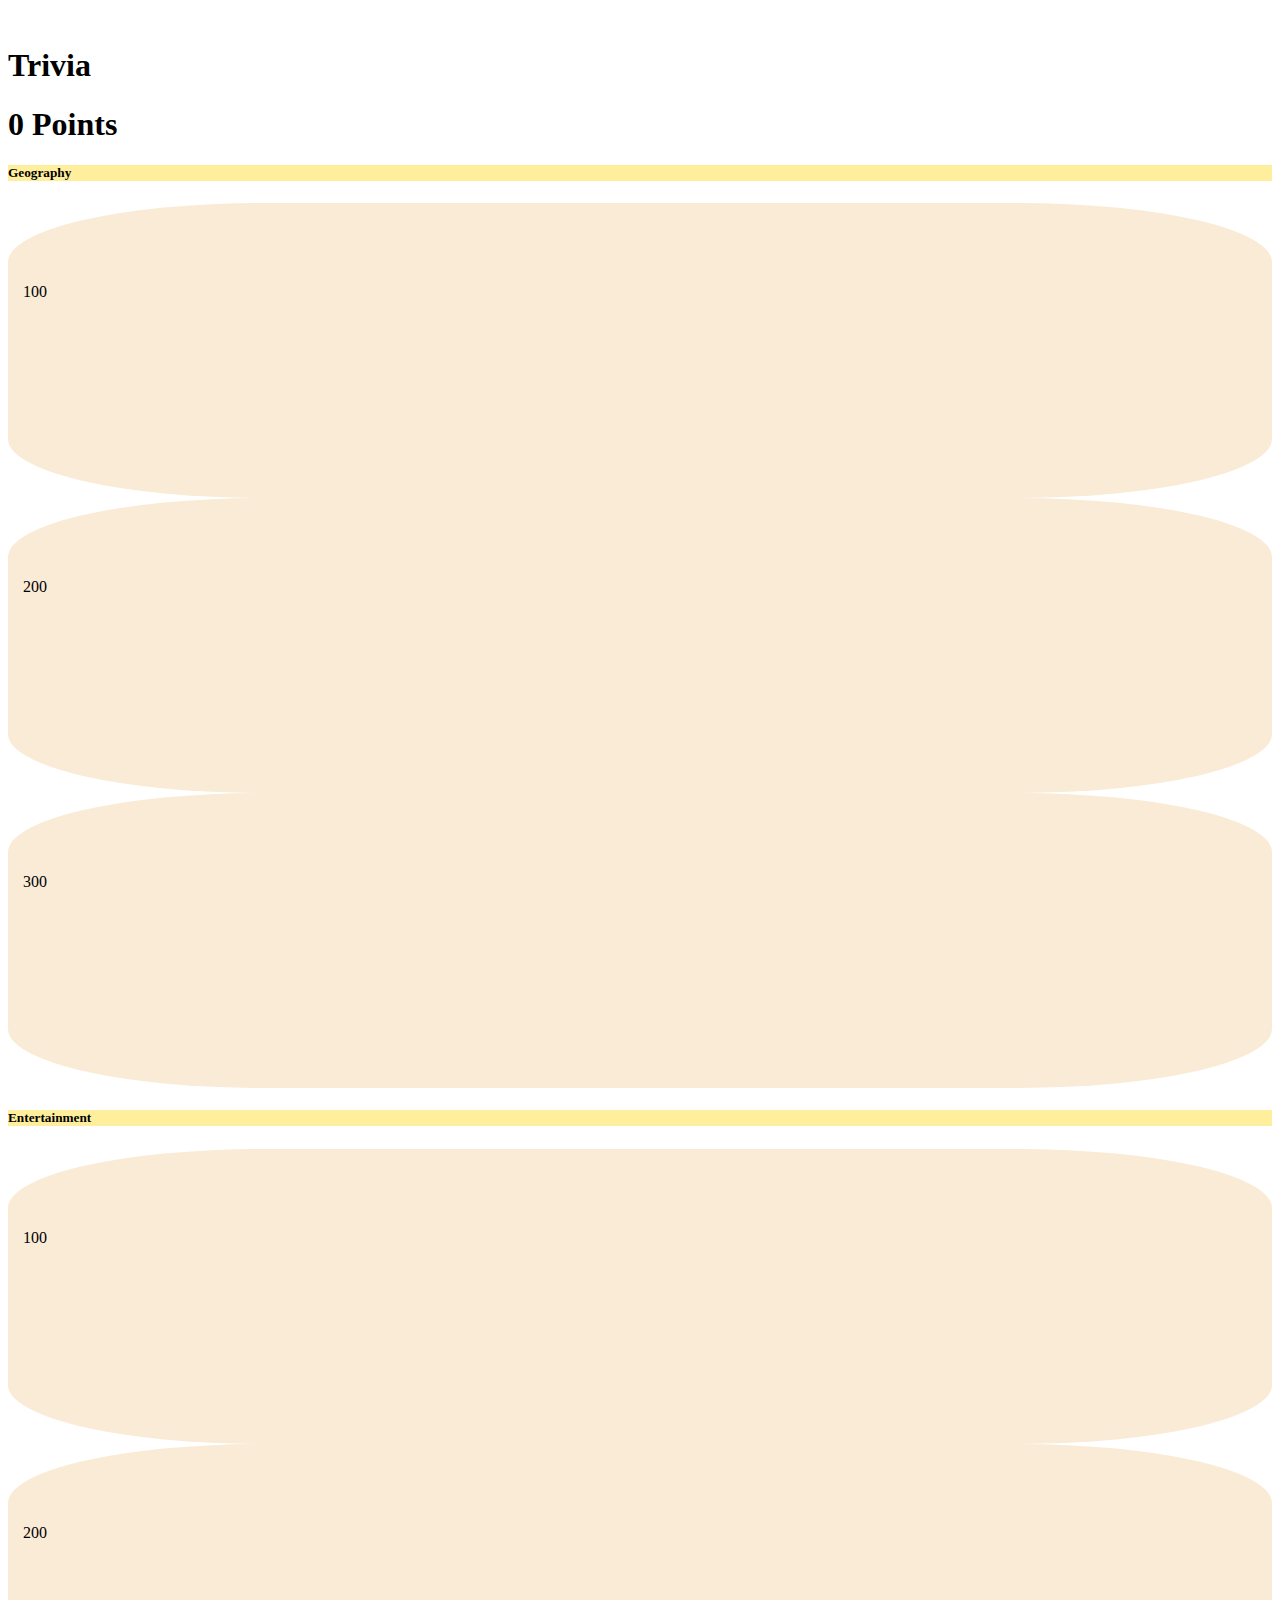
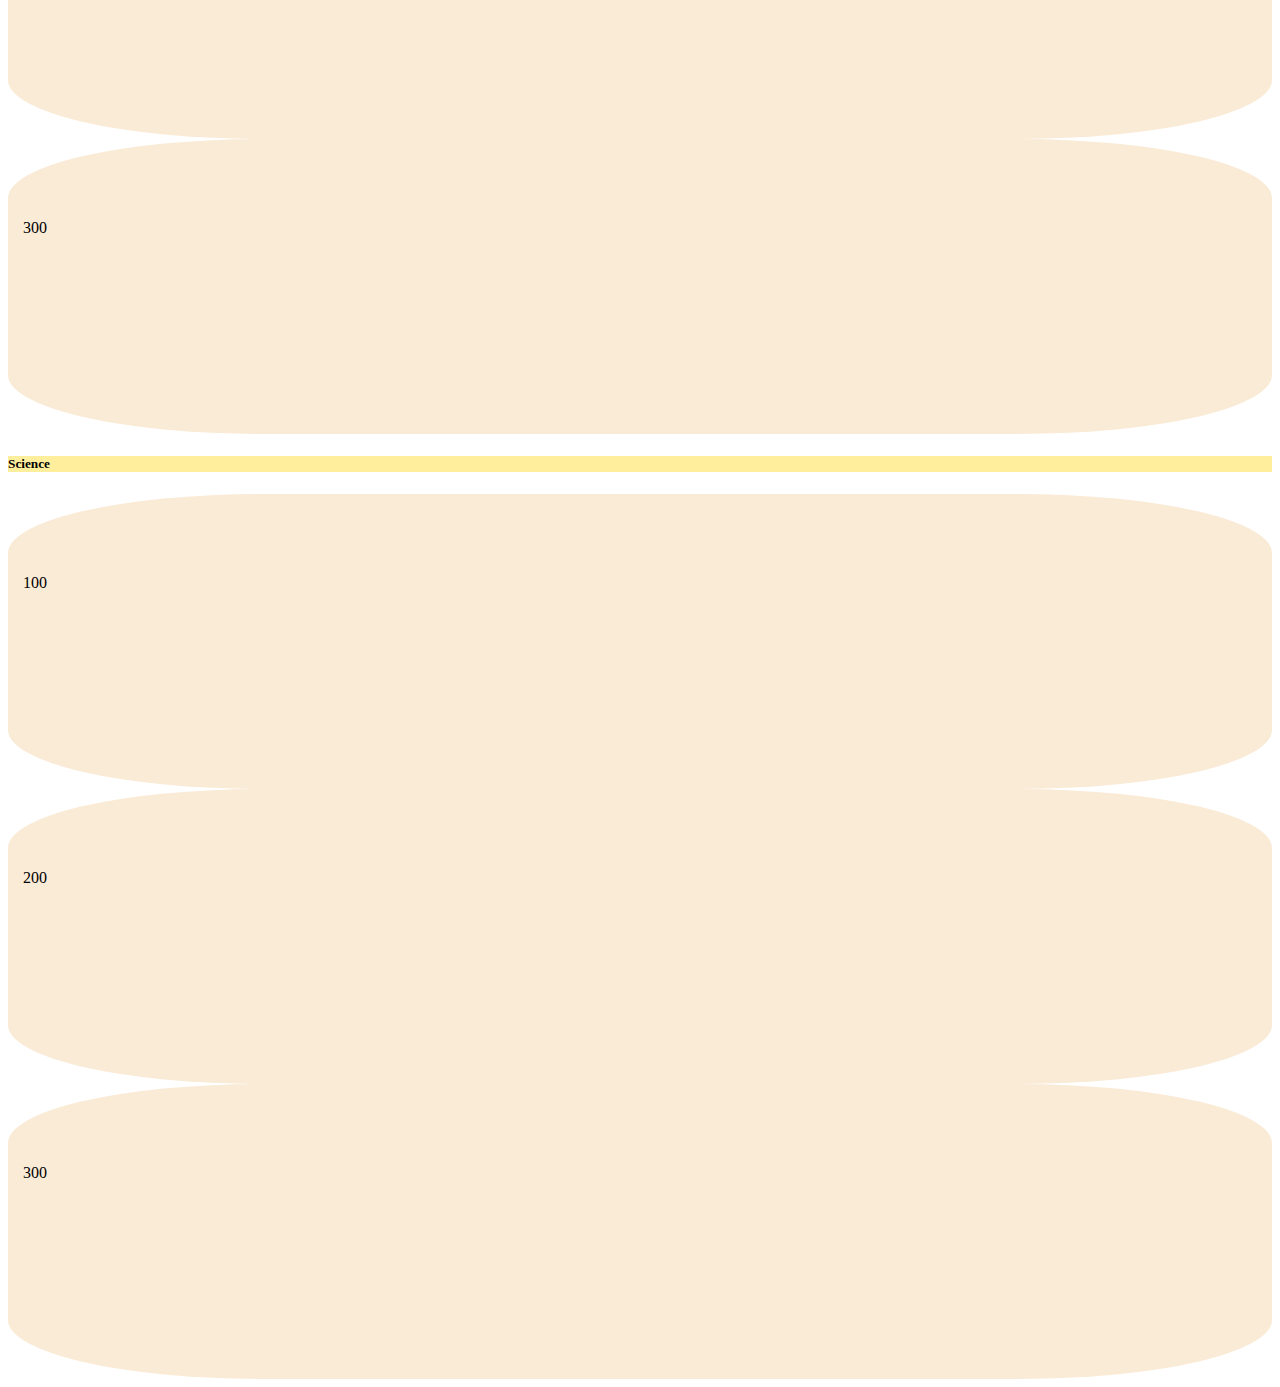
<file: index.html>
<!DOCTYPE html>
<html lang="en">
<head>
    <meta charset="UTF-8">
    <meta name="viewport" content="width=device-width, initial-scale=1.0">
    <meta http-equiv="X-UA-Compatible" content="ie=edge">
    <title>Trivia</title>
    <link rel="stylesheet" href="https://stackpath.bootstrapcdn.com/bootstrap/4.1.3/css/bootstrap.min.css" integrity="sha384-MCw98/SFnGE8fJT3GXwEOngsV7Zt27NXFoaoApmYm81iuXoPkFOJwJ8ERdknLPMO" crossorigin="anonymous">
    <script src="https://ajax.googleapis.com/ajax/libs/jquery/3.3.1/jquery.min.js"></script>
    <script src="trivia.js"></script>
    <style>
        .question, .displayed{
            background-color: antiquewhite;
            border-radius: 20%;
            height: 200px;
            padding: 15px;
        }
    </style>
    <script>

    </script>
    
</head>
<body>
    <div id="container" class="p-5 text-center">
        <div class="row">
            <div class="col">
                <a class="restart" href="#" style="visibility: hidden">Continue with new questions</a>
            </div>
            <div class="col">
                <h1>Trivia</h1>
            </div>
            <div class="col">
                <h1 class="punctuation">0 Points</h1>
            </div>
        </div>
        <div class="row mt-5">
                <div class="col">
                    <h5 style="background-color:#ffef9d">Geography</h5>
                    <div class="poster"><div class="question mb-4" style="padding-top: 80px;" category="22" difficulty="easy">100</div></div>
                    <div class="poster"><div class="question mb-4" style="padding-top: 80px;" category="22" difficulty="medium">200</div></div>
                    <div class="poster"><div class="question mb-4" style="padding-top: 80px;" category="22" difficulty="hard">300</div></div>
                </div>
                <div class="col">
                    <h5 style="background-color:#ffef9d">Entertainment</h5>
                    <div class="poster"><div class="question mb-4" style="padding-top: 80px;" category="15" difficulty="easy">100</div></div>
                    <div class="poster"><div class="question mb-4" style="padding-top: 80px;" category="15" difficulty="medium">200</div></div>
                    <div class="poster"><div class="question mb-4" style="padding-top: 80px;" category="15" difficulty="hard">300</div></div>
                </div>
                <div class="col">
                    <h5 style="background-color:#ffef9d">Science</h5>
                    <div class="poster"><div class="question mb-4" style="padding-top: 80px;" category="17" difficulty="easy">100</div></div>
                    <div class="poster"><div class="question mb-4" style="padding-top: 80px;" category="17" difficulty="medium">200</div></div>
                    <div class="poster"><div class="question mb-4" style="padding-top: 80px;" category="17" difficulty="hard">300</div></div>
                </div>
            </div>
    </div>
</body>
</html>
</file>
